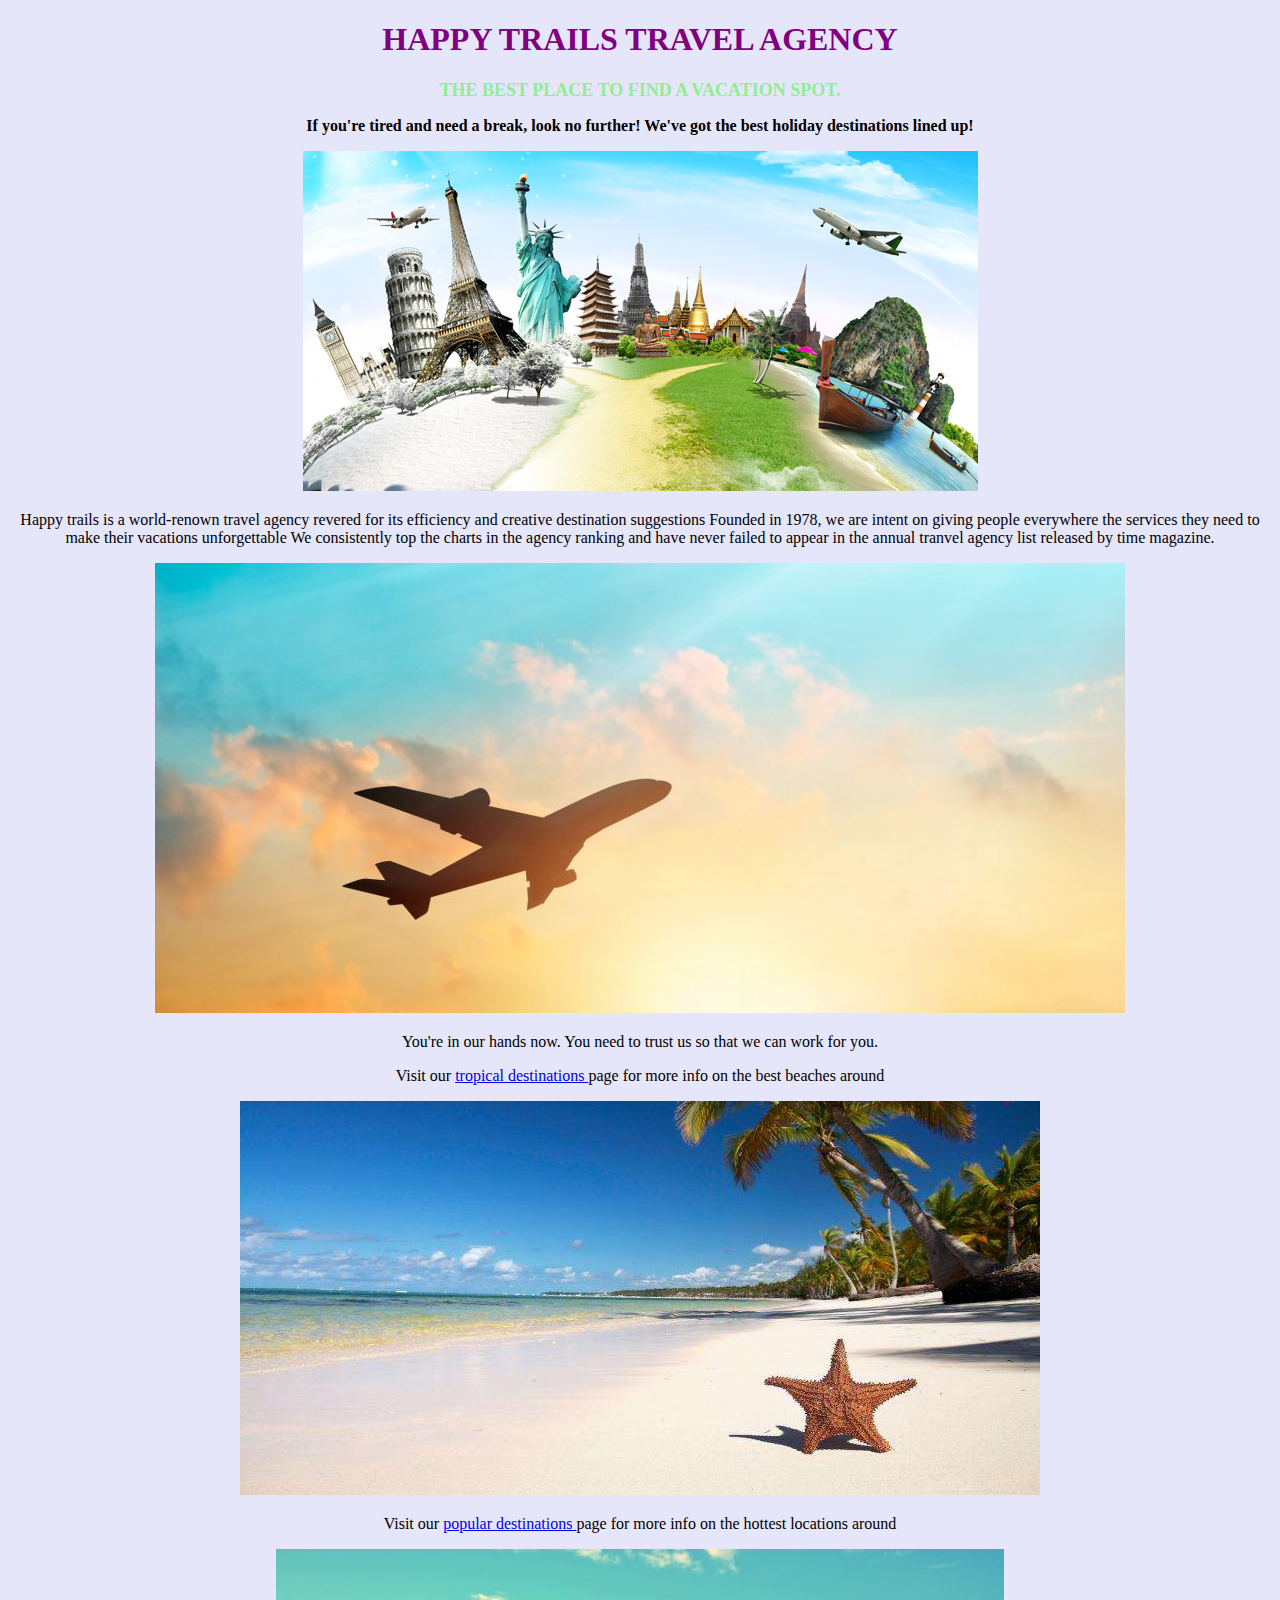
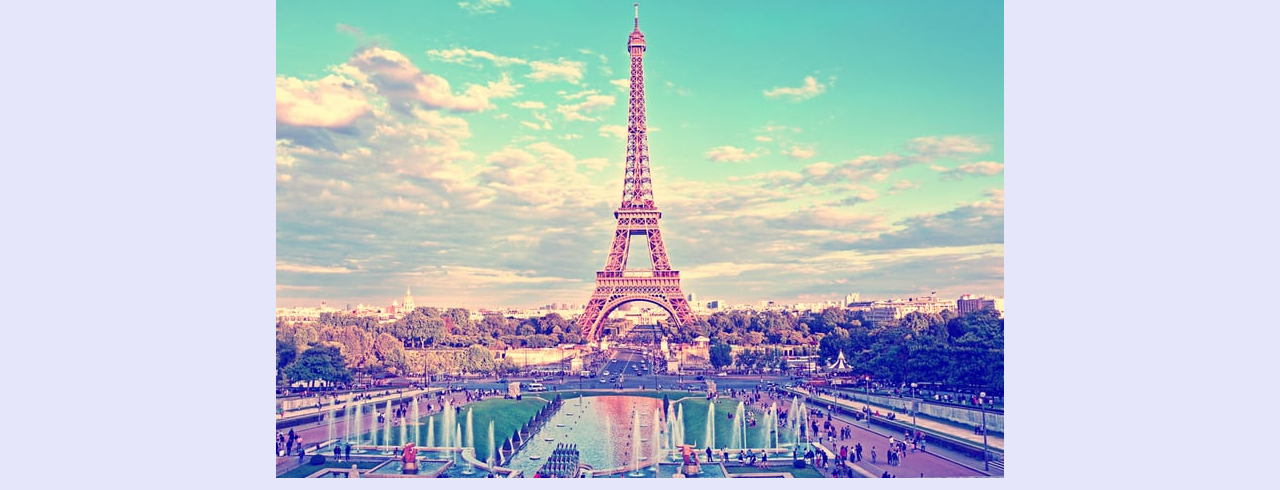
<file: index.html>
<!DOCTYPE html>
<html>
  <head>
    <title>Happy Trails</title>
    <link href="css/styles.css" rel="stylesheet" type="text/css">
  </head>
  <body>
    <h1>HAPPY TRAILS TRAVEL AGENCY</h1>
    <h2>THE BEST PLACE TO FIND A VACATION SPOT.</h2>
    <h3> If you're tired and need a break, look no further! We've got the best holiday destinations lined up!</h3>
    <img src="images/travel1.jpg">
    <p> Happy trails is a world-renown travel agency revered for its efficiency and creative destination suggestions
      Founded in 1978, we are intent on giving people everywhere the services they need to make their vacations unforgettable
      We consistently top the charts in the agency ranking and have never failed to 
      appear in the annual tranvel agency list released by time magazine.
    </p>
    <img src="images/travel2.jpg">
    <p> You're in our hands now. You need to trust us so that we can work for you.</p>
    <p>Visit our <a href="file:///home/joel/Documents/moringa-school-projects/happy-trails-travel-agency/tropical.html"> tropical destinations </a> page for more info on the best beaches around</p>
    <img src="images/travel3.jpg">
    <p>Visit our <a href="file:///home/joel/Documents/moringa-school-projects/happy-trails-travel-agency/popular.html"> popular destinations </a> page for more info on the hottest locations around</p>
    <img src="images/travel4.jpg">

  </body>
</html>
</file>
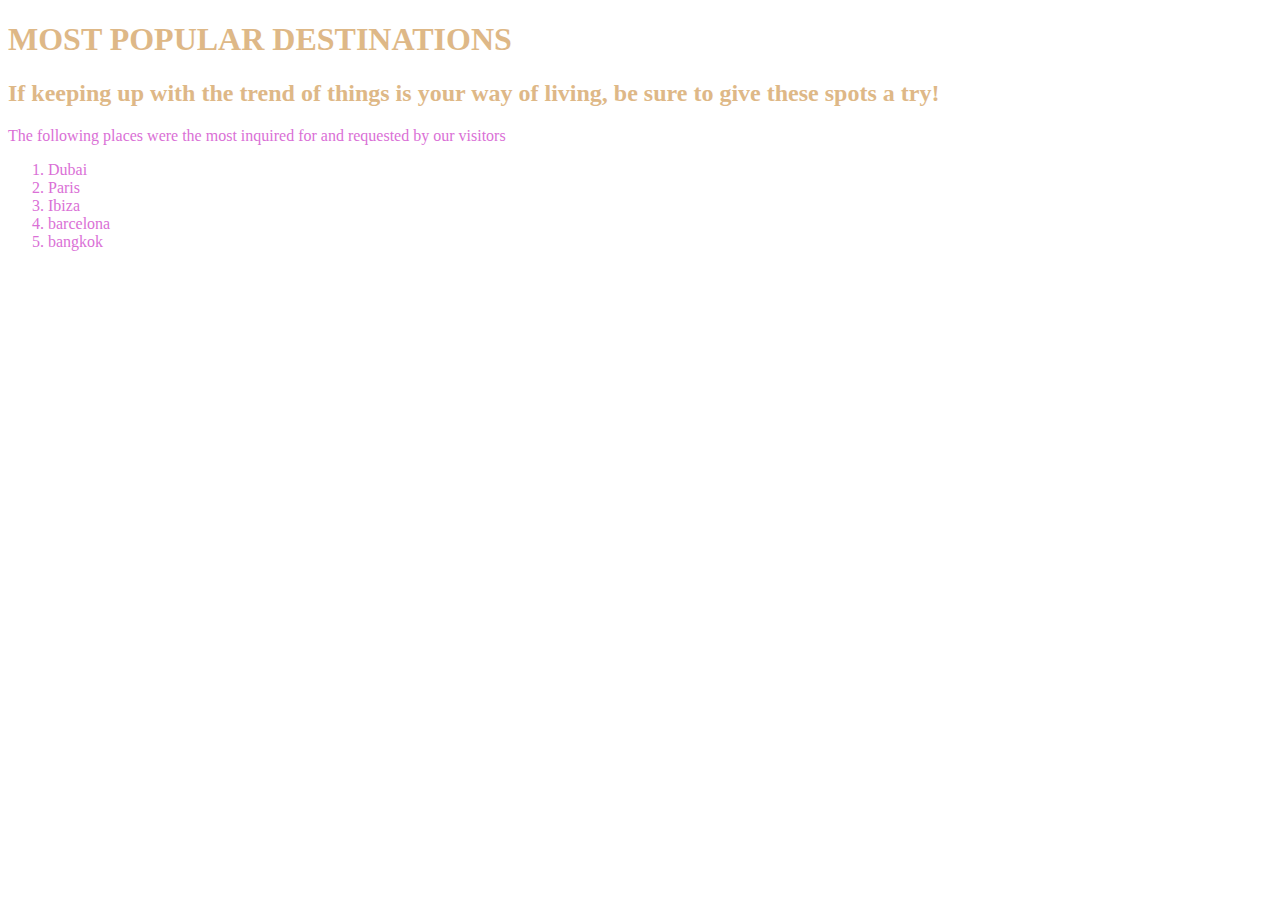
<file: popular.html>
<!DOCTYPE html>
<html>
  <head>
    <title>Most popular destinations</title>
    <link href= "css/popular.css" rel="stylesheet" type="text/css">
  </head>
  <body>
    <div class="headings">
    <h1>MOST POPULAR DESTINATIONS</h1>
    <h2>If keeping up with the trend of things is your way of living, be sure to give these spots a try!</h2> </div> 
    <div class="list">
    <p>The following places were the most inquired for and requested by our visitors
      <ol>
        <li>Dubai</li>
        <li>Paris</li>
        <Li>Ibiza</Li>
        <li>barcelona</li>
        <li>bangkok</li>
      </ol>
    </p> </div>
  </body>
</html>
</file>
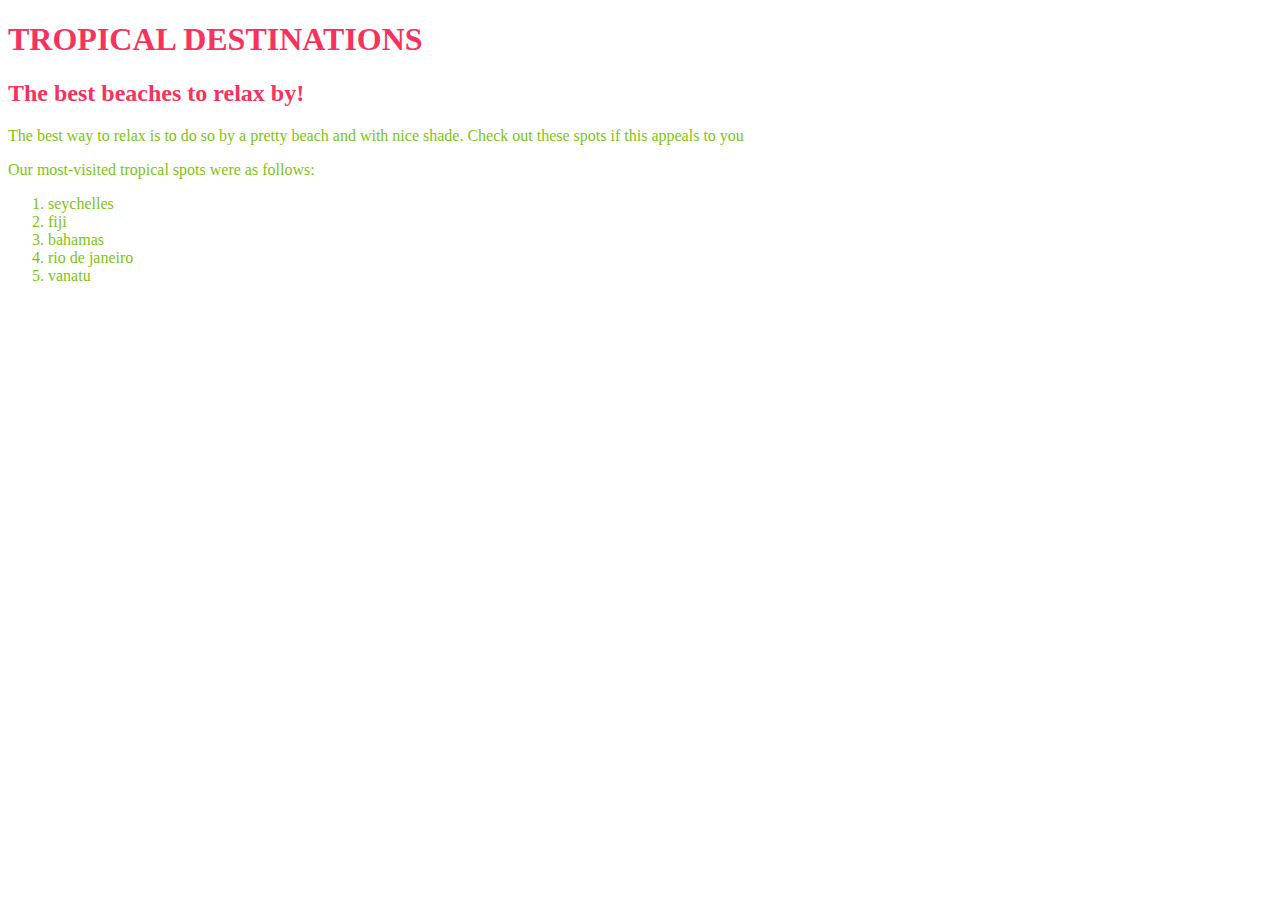
<file: tropical.html>
<!DOCTYPE html>
<html>
  <head>
    <title> tropical destinations</title>
    <link href="css/tropical.css" rel="stylesheet" type="text/css">
  </head>
  <body>
    <div class="tropical"> 
    <h1>TROPICAL DESTINATIONS</h1>
    <h2>The best beaches to relax by!</h2> </div>
    <div class= "text">
    <p>The best way to relax is to do so by a pretty beach and with nice shade. Check out these spots if this appeals to you</p>
    <p>Our most-visited tropical spots were as follows: 
      <ol>
        <li>seychelles</li>
        <li>fiji</li>
        <li>bahamas</li>
        <li>rio de janeiro</li>
        <li>vanatu</li>
      </ol>
    </p> </div>
  </body>
</html>
</file>
<file: css/styles.css>
h1 {
  color: purple;
  font-size: xx-large;
}
h2 {
  color: lightgreen;
  font-size: large
}
h3 {
  color: black;
  font-size: medium;
}
body{
  font-style: helvetica;
  text-align: center;
  background-color: lavender;
}
</file>
<file: css/popular.css>
.headings {
  color: burlywood
}
.list {
  color: orchid
}
</file>
<file: css/tropical.css>
.tropical {
  font-family: fantasy;
  color: #f7325e
}
.text {
color: #7dc410;
font-family: fantasy;
}
</file>
